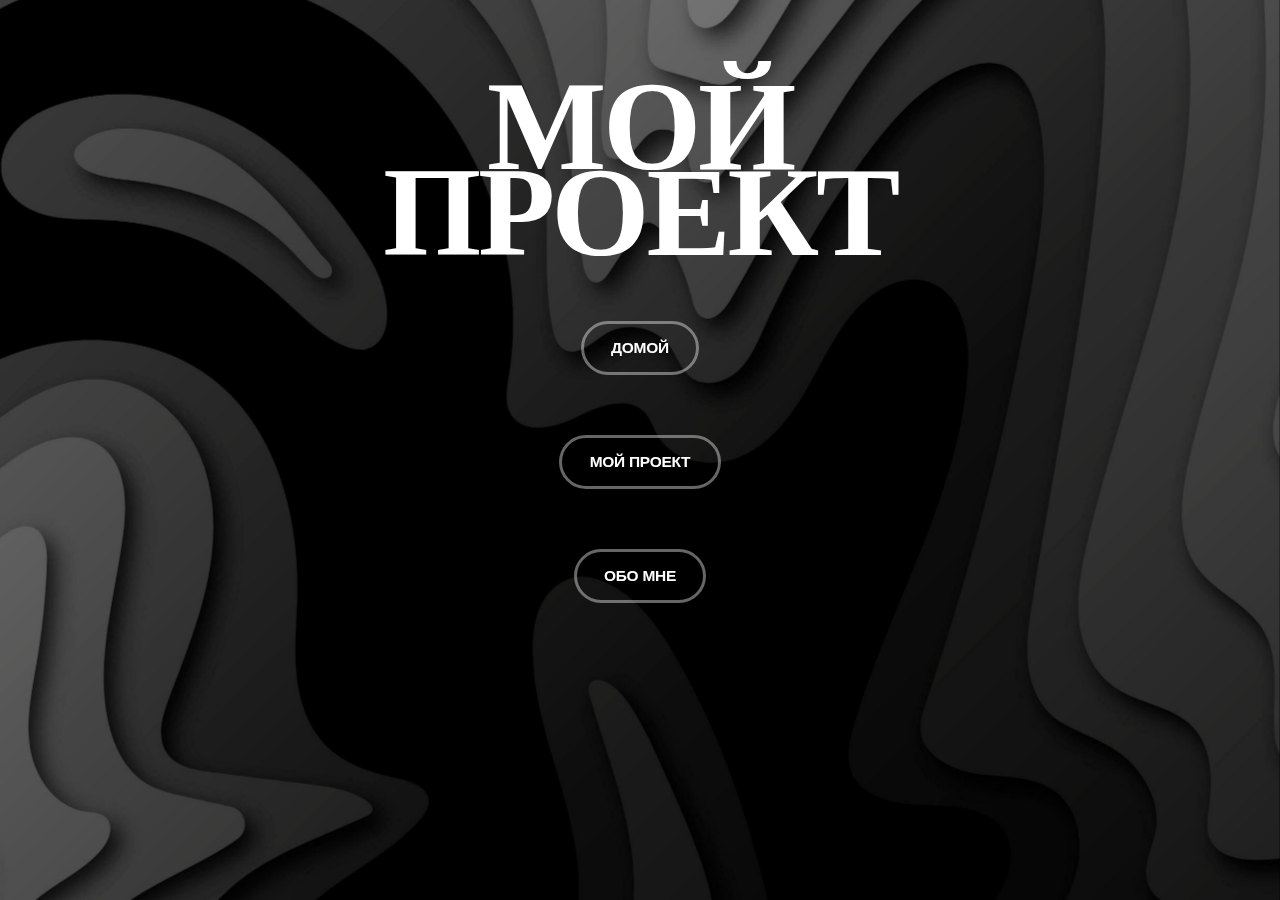
<file: сайт денис(СЮДАААА)/html/index.html>
<!DOCTYPE html>
<html lang="en,ru">
<head>
	<meta charset="UTF-8">
	<meta http-equiv="X-UA-Compatible" content="IE=edge">
	<meta name="viewport" content="width=device-width, initial-scale=1.0">
	<title>Document</title>
	<link rel="stylesheet" href="css/main.css">
	<script src="js/app.js" defer></script>
</head>
<body>

	<section class="layer">
		<div class="layers__container">
			<div class="layers__item layer-1" style="background-image: url(img/layer-1.jpg);"></div>
			<div class="layers__item layer-2">
				<a class="hero-content">

					<h1>Мой</h1>
					<h1>проект</h1>

					<div class="hero-content__p"></div>
					
					<form action="index.html">
					<button class="button-1">Домой</button>
					</form>

					<form action="perehod2button.html">
					<button class="button-2">Мой проект</button>
					</form>
					<form action="perehod1button.html">
						<button class="button-3">Обо мне</button>
						</form>

				</div>
			</div>

	</section>

</body>
</html>
</file>
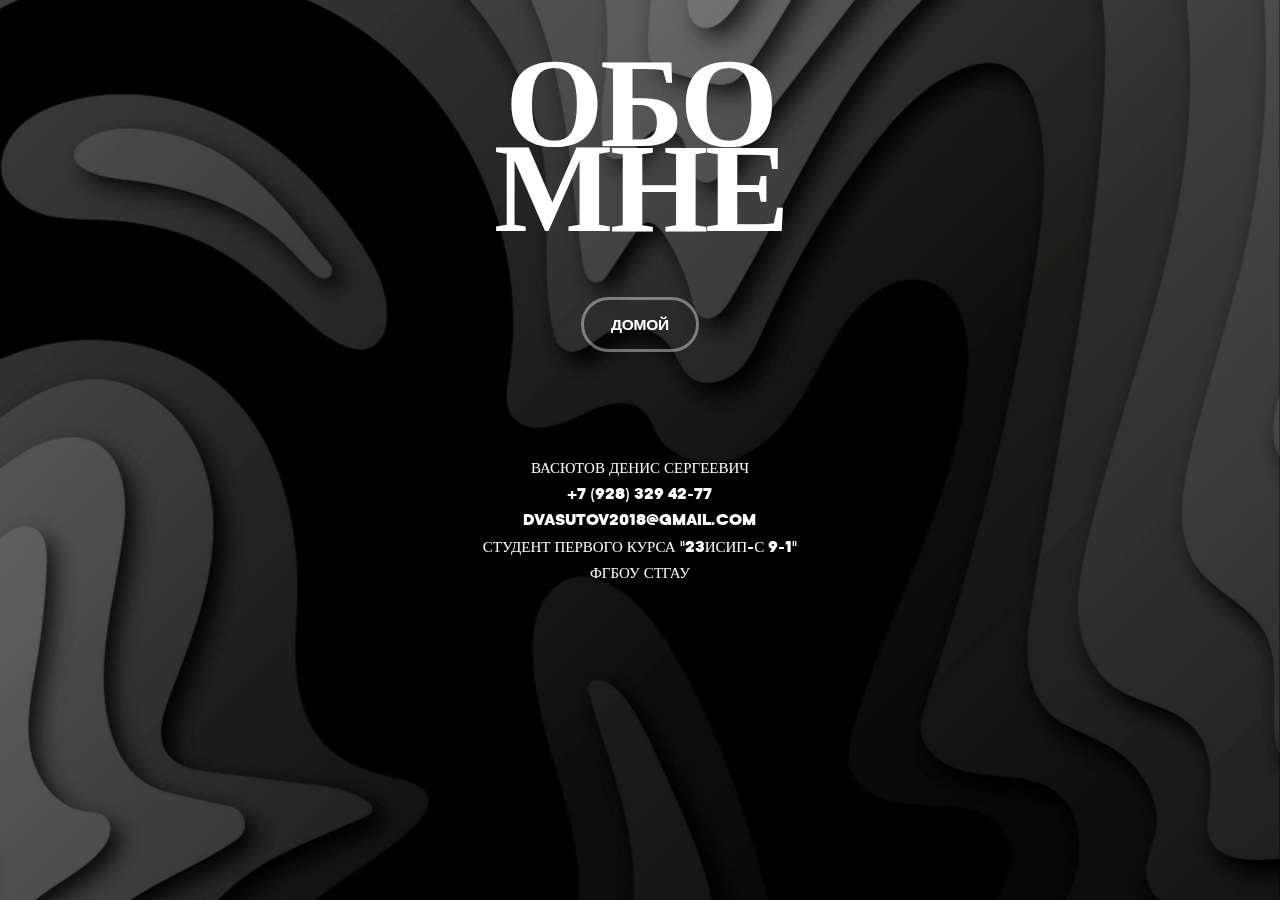
<file: сайт денис(СЮДАААА)/html/perehod1button.html>
<!DOCTYPE html>
<html lang="en,ru">
<head>
	<meta charset="UTF-8">
	<meta http-equiv="X-UA-Compatible" content="IE=edge">
	<meta name="viewport" content="width=device-width, initial-scale=1.0">
	<title>Document</title>
	<link rel="stylesheet" href="css/main.css">
	<script src="js/app.js" defer></script>
</head>
<body>

	<section class="layer">
		<div class="layers__container">
			<div class="layers__item layer-1" style="background-image: url(img/layer-1.jpg);"></div>
			<div class="layers__item layer-2">
				<a class="hero-contentfor1page">

					<h1>Обо</h1>
					<h1>мне</h1>

					<div class="hero-content__p"></div>
					
					<form action="index.html">
					<button class="button-1">Домой</button>
					</form>
					<div class="textforaboutme">
						<p>Васютов Денис Сергеевич</p>
						<p>+7 (928) 329 42-77</p>
						<p>dvasutov2018@gmail.com</p>
						<p>Студент первого курса "23ИСИП-с 9-1"</p>
						<p>ФГБОУ СтГАУ</p>
				    </div>

				</div>
			</div>


	</section>

</body>
</html>
</file>
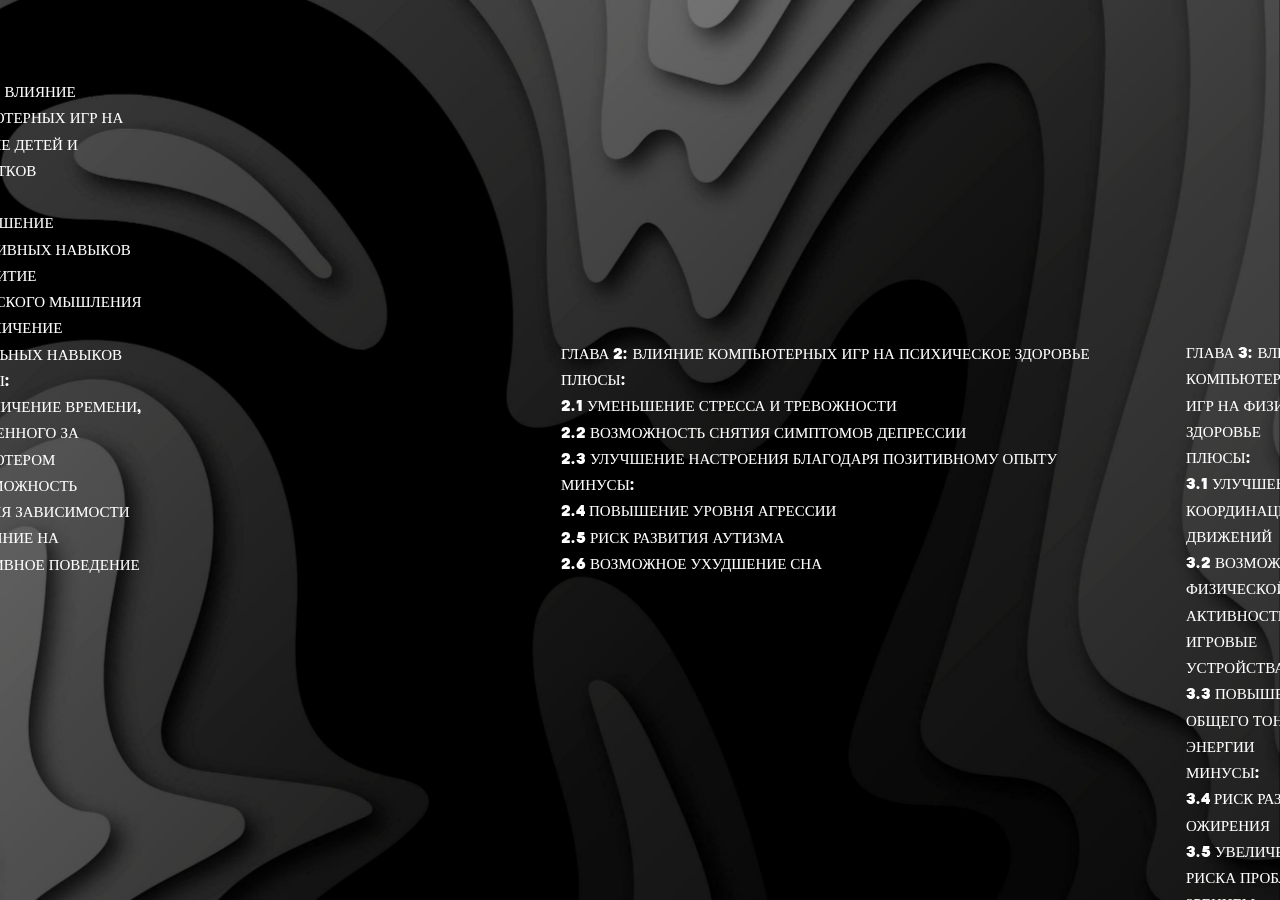
<file: сайт денис(СЮДАААА)/html/perehod2button.html>
<!DOCTYPE html>
<html lang="en,ru">
<head>
	<meta charset="UTF-8">
	<meta http-equiv="X-UA-Compatible" content="IE=edge">
	<meta name="viewport" content="width=device-width, initial-scale=1.0">
	<title>Document</title>
	<link rel="stylesheet" href="css/main.css">
	<script src="js/app.js" defer></script>
</head>
<body>

	<section class="layer">
		<div class="layers__container">
			<div class="layers__item layer-1" style="background-image: url(img/layer-1.jpg);"></div>
			<div class="layers__item layer-2">
				<a class="hero-contentfor2page">

					<h1>Мой</h1>
					<h1>проект</h1>

					<div class="hero-content__p"></div>
					
					<form action="index.html">
					<button class="button-1">Домой</button>
					</form>
					<div class="textforproject">
						<p>Глава 1: Влияние компьютерных игр на развитие детей и подростков</p>
						<p>Плюсы:</p>
						<p>1.1 Улучшение когнитивных навыков</p>
						<p>1.2 Развитие логического мышления</p>
						<p>1.3 Увеличение социальных навыков</p>
						<p>Минусы:</p>
						<p>1.4 Увеличение времени, проведенного за компьютером</p>
						<p>1.5 Возможность развития зависимости</p>
						<p>1.6 Влияние на агрессивное поведение</p>
				    </div>



				    <div class="textforproject2">
						<p>Глава 2: Влияние компьютерных игр на психическое здоровье</p>
						<p>Плюсы:</p>
						<p>2.1 Уменьшение стресса и тревожности</p>
						<p>2.2 Возможность снятия симптомов депрессии</p>
						<p>2.3 Улучшение настроения благодаря позитивному опыту</p>
						<p>Минусы:</p>
						<p>2.4 Повышение уровня агрессии</p>
						<p>2.5 Риск развития аутизма</p>
						<p>2.6 Возможное ухудшение сна</p>
                    </div>



                        <div class="textforproject3">
						<p>Глава 3: Влияние компьютерных игр на физическое здоровье</p>
						<p>Плюсы:</p>
						<p>3.1 Улучшение координации движений</p>
						<p>3.2 Возможность физической активности через игровые устройства
						</p>
						<p>3.3 Повышение общего тонуса и энергии</p>
						<p>Минусы:</p>
						<p>3.4 Риск развития ожирения</p>
						<p>3.5 Увеличение риска проблем со зрением</p>
						<p>3.6 Возможные проблемы с опорно-двигательной системой</p>
						</div>


				</div>
			</div>


	</section>

</body>
</html>
</file>
<file: сайт денис(СЮДАААА)/html/css/main.css>
* {
	margin: 0;
	padding: 0;
	box-sizing: border-box;
}
:root {
	--index: calc(1vw + 1vh);
	--transition: 1.5s cubic-bezier(.05, .5, 0, 1);
}
@font-face {
	font-family: kamerik-3d;
	src: url(../fonts/kamerik205-heavy.woff2);
	font-weight: 900;
}
@font-face {
	font-family: merriweather-italic-3d;
	src: url(../fonts/merriweather-regular-italic.woff2);
}
body {
	background-color: #000;
	color: #fff;
	font-family: kamerik-3d;
}
.layer {
	perspective: 1000px;
	overflow: hidden;
}
.layers__container {
	height: 100vh;
	min-height: 500px;
	transform-style: preserve-3d;
	transform: rotateX(var(--move-y)) rotateY(var(--move-x));
	will-change: transform;
	transition: transform var(--transition);
}
.layers__item {
	position: absolute;
	inset: -5vw;
	background-size: cover;
	background-position: center;
	display: flex;
	align-items: center;
	justify-content: center;
}
.layer-1 {
	transform: translateZ(-55px) scale(1.06);
}

.hero-content {
	font-size: calc(var(--index) * 2.9);
	text-align: center;
	text-transform: uppercase;
	letter-spacing: calc(var(--index) * -.15);
	line-height: 1.35em;
	margin-top: calc(var(--index) * -9);
}
.hero-content span {
	display: block;
}
.hero-content__p {
	text-transform: none;
	font-family: merriweather-italic-3d;
	letter-spacing: normal;
	font-size: calc(var(--index) * .73);
	line-height: 3;
}
.button-1, .button-2, .button-3{
	font-family: Arial;
	font-weight: 600;
	text-transform: uppercase;
	font-size: calc(var(--index) * .71);
	letter-spacing: -.02vw;
	padding: calc(var(--index) * .7) calc(var(--index) * 1.25);
	background-color: transparent;
	color: #fff;
	border-radius: 10em;
	border: rgb(255 255 255 / .4) 3px solid;
	outline: none;
	cursor: pointer;
	margin-top: calc(var(--index) * 2.5);
}
.hero-contentfor2page {
	font-size: calc(var(--index) * 2.9);
	text-align: center;
	text-transform: uppercase;
	letter-spacing: calc(var(--index) * -.15);
	line-height: 1.35em;
	margin-top: calc(var(--index) * -7);
}
.textforproject {
	font-size: 15px;
	letter-spacing: normal;
	text-align: left;
	line-height: 1.75;
	margin-right: 1200px;
	margin-top: 100px;
}
.textforproject2 {
	font-size: 15px;
	letter-spacing: normal;
	text-align: left;
	line-height: 1.75;
	margin-left: 625px;
	margin-top: -237px;
}
.textforproject3 {
	font-size: 15px;
	letter-spacing: normal;
	text-align: left;
	line-height: 1.75;
	margin-left: 1250px;
	margin-top: -237px;
}
.textforaboutme {
	font-size: 15px;
	letter-spacing: normal;
	text-align: left;
	line-height: 1.75;
	margin-top: 100px;
	text-align: center;
}
.hero-contentfor1page {
	font-size: calc(var(--index) * 2.9);
	text-align: center;
	text-transform: uppercase;
	letter-spacing: calc(var(--index) * -.15);
	line-height: 1.35em;
	margin-top: calc(var(--index) * -11);
}
</file>
